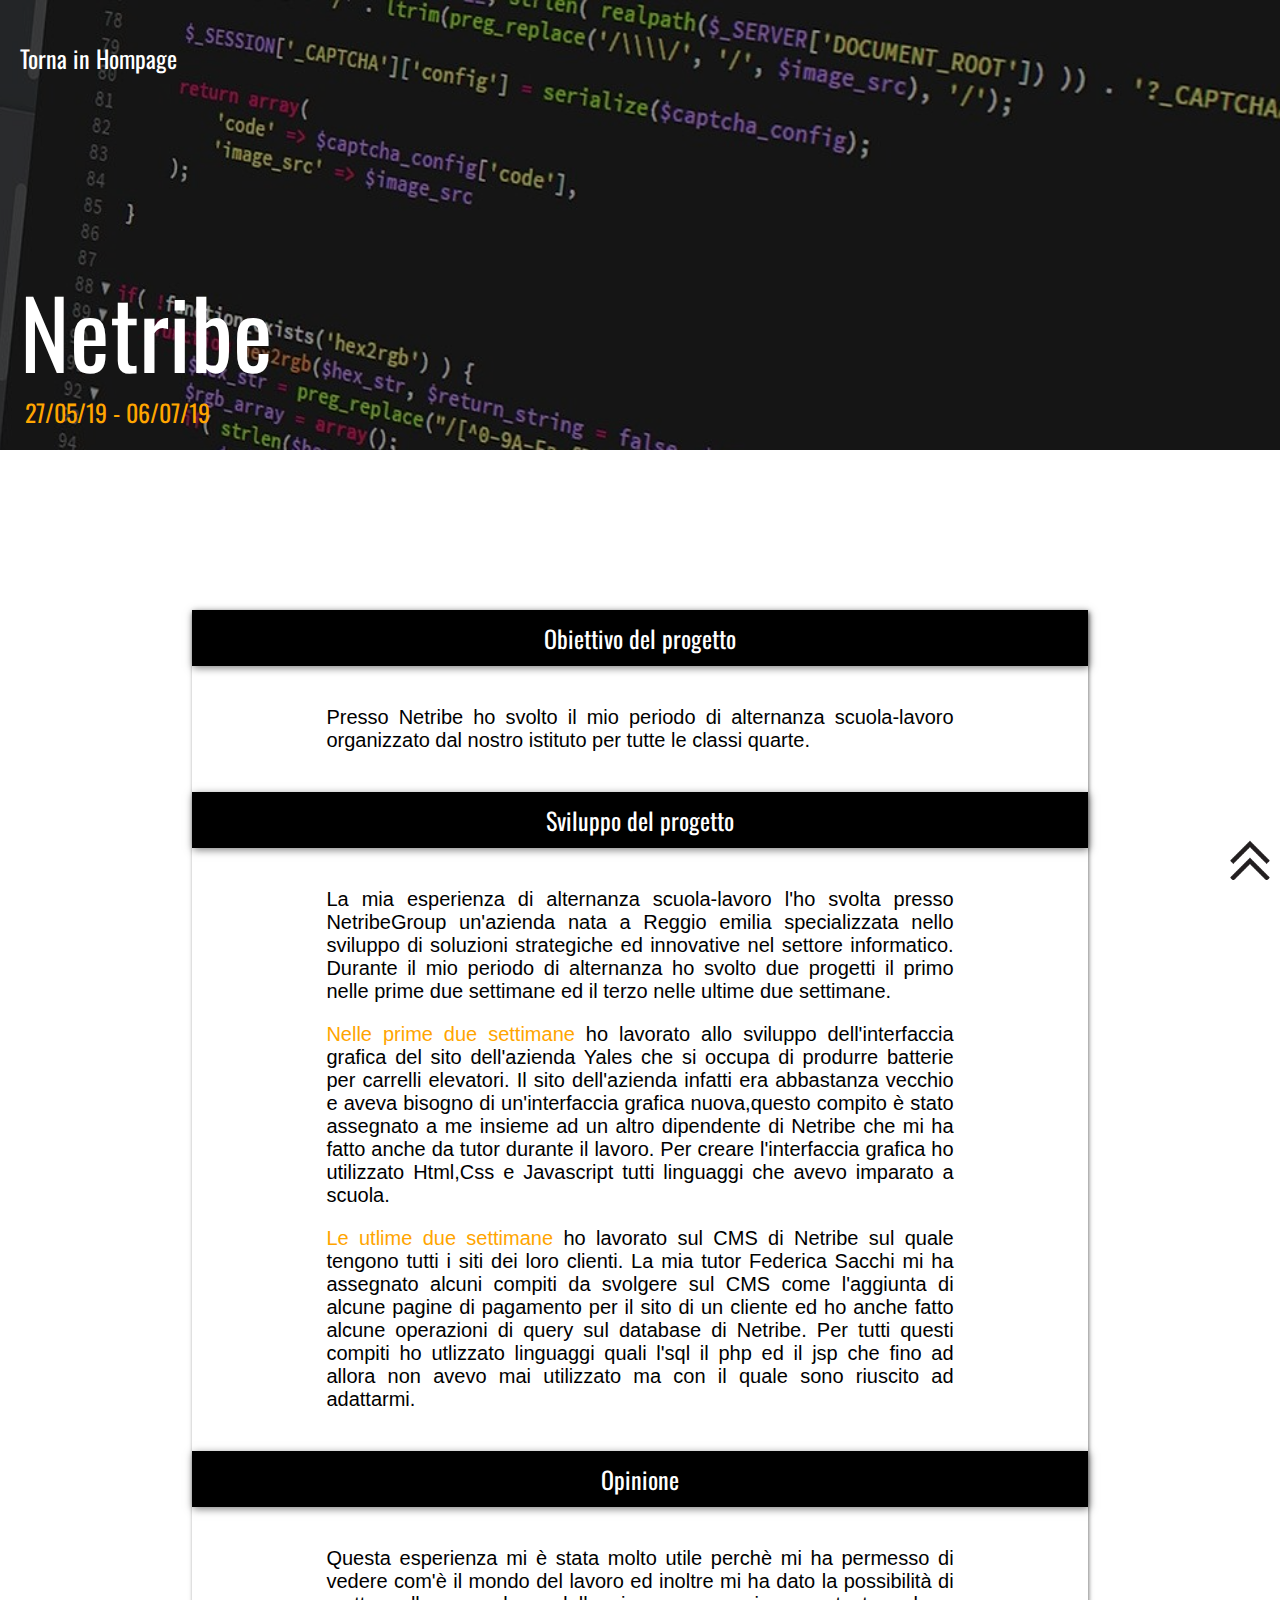
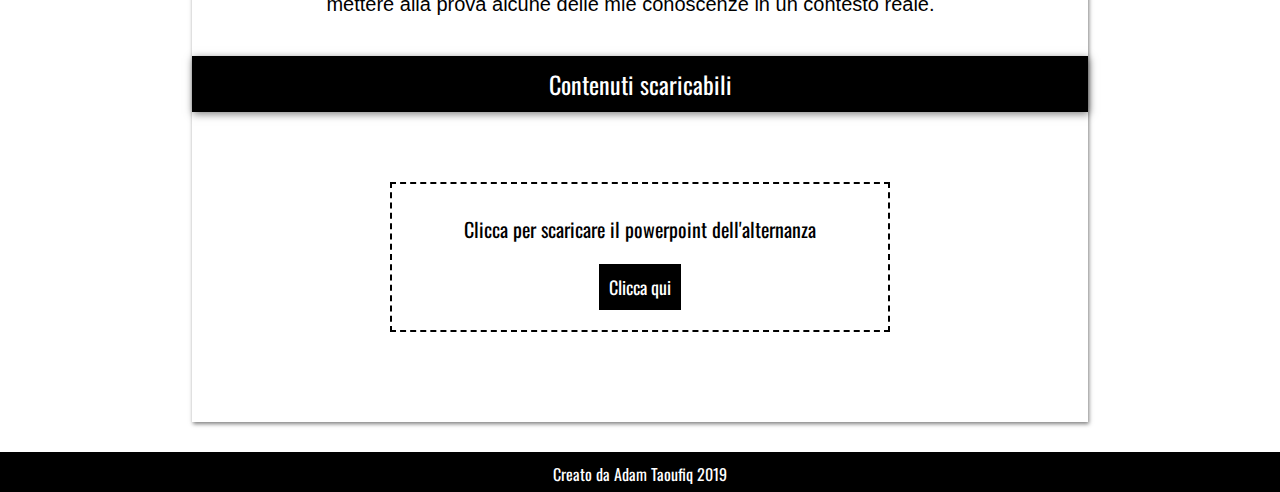
<file: articoli/netribe.html>
<!DOCTYPE html>
<html lang="en" dir="ltr">

<head>
  <meta charset="utf-8">
  <title>Portfolio di Adam Taoufiq</title>
  <link rel="stylesheet" href="../css/articoli.css">
  <meta name="viewport" content="width=device-width, initial-scale=1.0">
  <meta http-equiv="X-UA-Compatible" content="ie=edge">
  <link rel="icon" type="image/png" href="https://img.icons8.com/nolan/64/000000/laptop.png">
  <script src="https://code.jquery.com/jquery-3.3.1.js"></script>
</head>

<body>
  <a href="#" id="freccia"><img src="../immagini/arrow.png" ></a>
  <div class="intro" id="netribe">
    <div class="banner">
      <a href="../index.html">Torna in Hompage</a>
      <p>Netribe</p>
      <p id="data">27/05/19 - 06/07/19</p>

    </div>

  </div>
  <div class="articolo">

    <div class="titolo">

      <p>Obiettivo del progetto</p>

    </div>
    <div class="testo">

      Presso Netribe ho svolto il mio periodo di alternanza scuola-lavoro organizzato dal nostro istituto per tutte le classi quarte.

    </div>
    <div class="titolo">

      <p>Sviluppo del progetto</p>

    </div>
    <div class="testo">

      <div class="testo-sviluppo">

        La mia esperienza di alternanza scuola-lavoro l'ho svolta presso NetribeGroup un'azienda nata a Reggio emilia specializzata nello
        sviluppo di soluzioni strategiche ed innovative nel settore informatico.
        Durante il mio periodo di alternanza ho svolto due progetti il primo nelle prime due settimane ed il terzo nelle ultime due settimane.

      </div>
      <div class="testo-sviluppo">

        <span>Nelle prime due settimane</span> ho lavorato allo sviluppo dell'interfaccia grafica del sito dell'azienda Yales che si occupa di 
        produrre batterie per carrelli elevatori.
        Il sito dell'azienda infatti era abbastanza vecchio e aveva bisogno di un'interfaccia grafica nuova,questo compito è stato assegnato a me insieme
        ad un altro dipendente di Netribe che mi ha fatto anche da tutor durante il lavoro.
        Per creare l'interfaccia grafica ho utilizzato Html,Css e Javascript tutti linguaggi che avevo imparato a scuola.
      </div>
      <div class="testo-sviluppo">

        <span>Le utlime due settimane</span> ho lavorato sul CMS di Netribe sul quale tengono tutti i siti dei loro clienti.
        La mia tutor Federica Sacchi mi ha assegnato alcuni compiti da svolgere sul CMS come l'aggiunta di alcune pagine di pagamento per il sito di un cliente
        ed ho anche fatto alcune operazioni di query sul database di Netribe.
        Per tutti questi compiti ho utlizzato linguaggi quali l'sql il php ed il jsp che fino ad allora non avevo mai utilizzato ma con il quale sono riuscito ad adattarmi.
      </div>

    </div>
    <div class="titolo">

      <p>Opinione</p>

    </div>
    <div class="testo">

      Questa esperienza mi è stata molto utile perchè mi ha permesso di vedere com'è il mondo del lavoro ed inoltre mi ha dato la possibilità di mettere
      alla prova alcune delle mie conoscenze in un contesto reale.
      
    </div>
    <div class="titolo">

      <p>Contenuti scaricabili</p>

    </div>
    <div class="contenuti-scaricabili">

        <div class="pulsante">

            <p>Clicca per scaricare il powerpoint dell'alternanza</p>
            <a href="https://docs.google.com/presentation/d/1oMnILd-VBxmM_5LvxqPZbWEAyDJ6CNuXW9-EMhfRAm4/edit?usp=sharing" download>Clicca qui</a>

        </div>

    </div>

</div>
    <div class="footer">

      <p>Creato da Adam Taoufiq 2019</p>

    </div>
  <script>
    var intervallo = setInterval(cambia,5000);
    var i = 2;
    function cambia(){
      document.getElementById("immagini").style.backgroundImage="url('../immagini/IMG_"+i+".jpg')";
      if(i+1 == 8){
        i=2;
      }else{
        i++;
      }
    }
  </script>

</body>

</html>
</file>
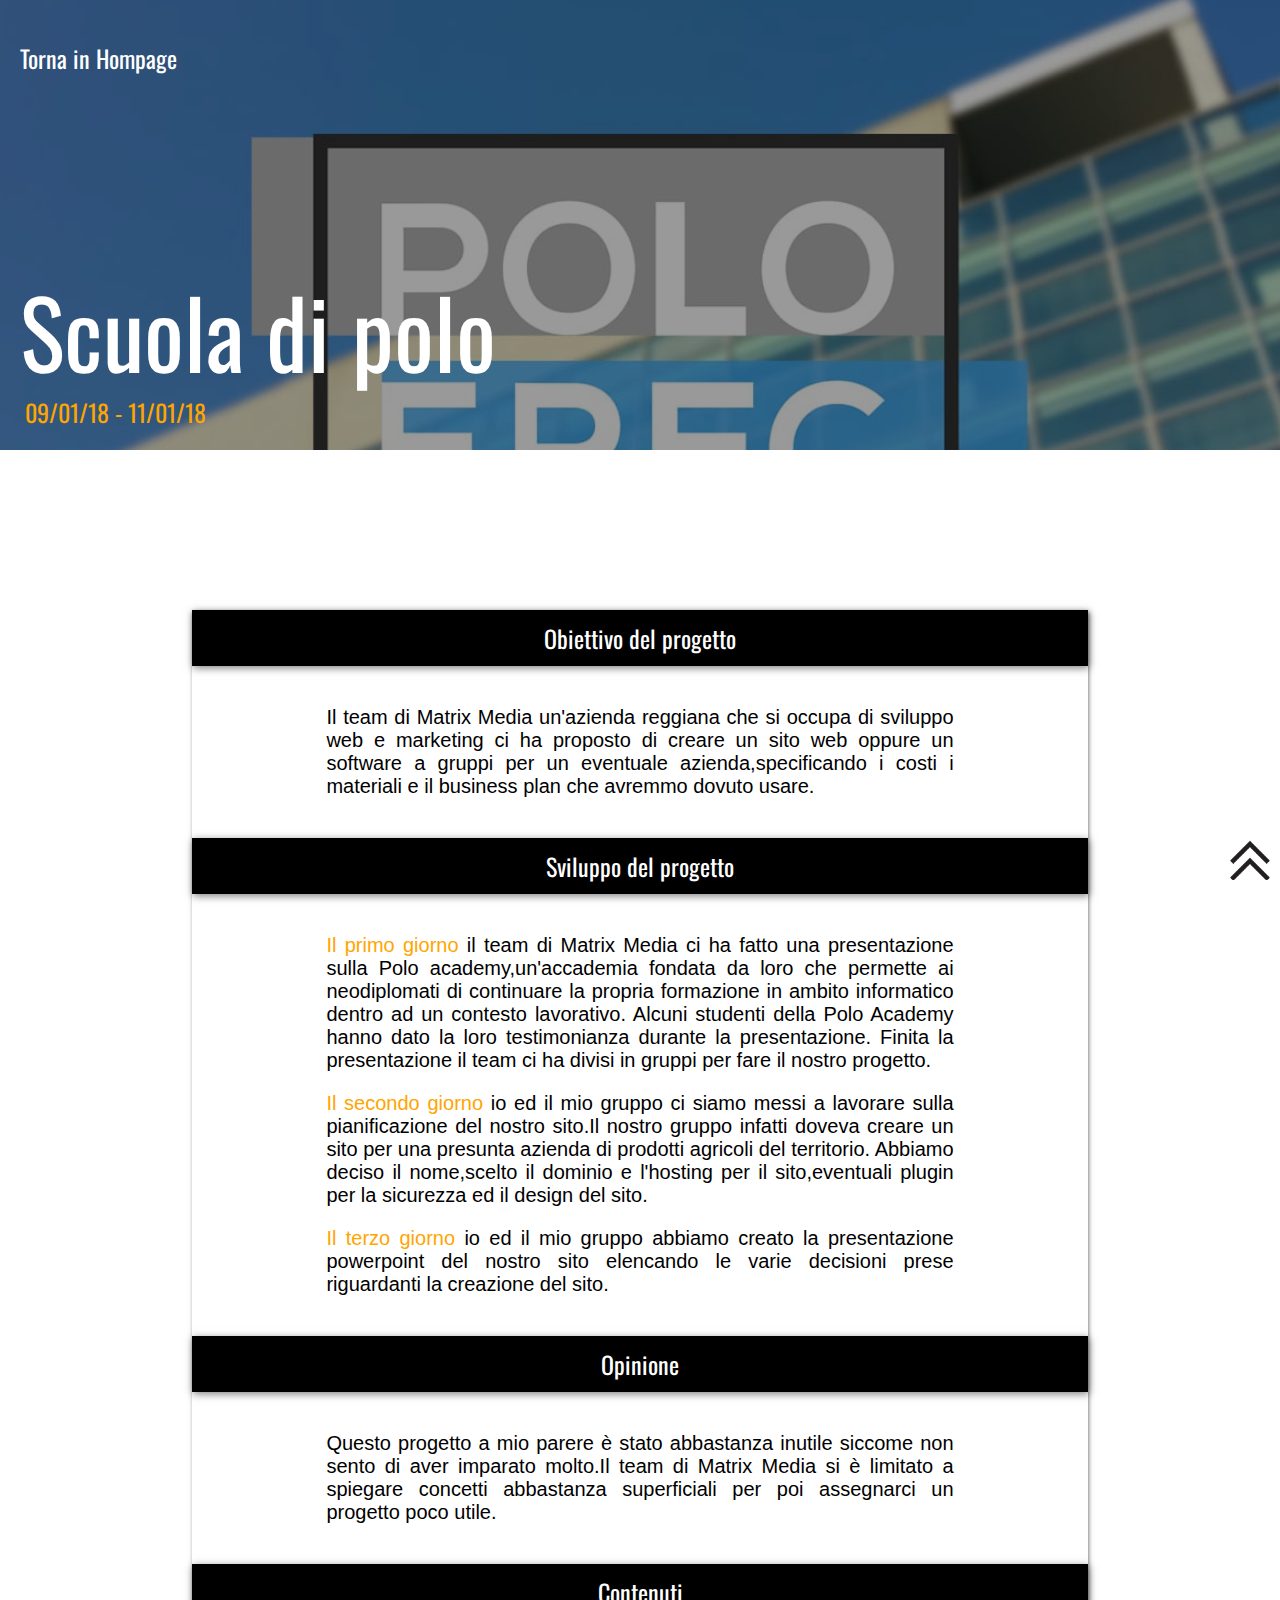
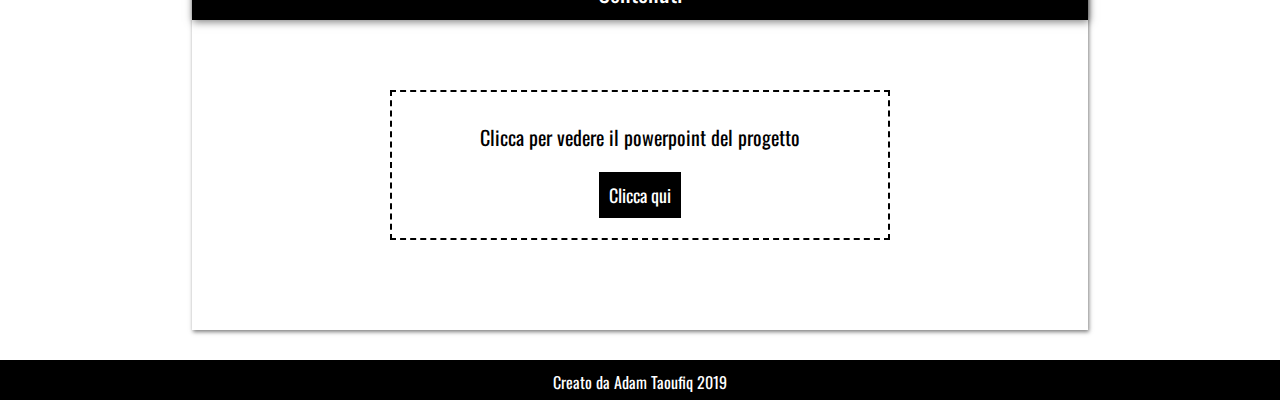
<file: articoli/scuola-di-polo.html>
<!DOCTYPE html>
<html lang="en" dir="ltr">

<head>
  <meta charset="utf-8">
  <title>Portfolio di Adam Taoufiq</title>
  <link rel="stylesheet" href="../css/articoli.css">
  <meta name="viewport" content="width=device-width, initial-scale=1.0">
  <meta http-equiv="X-UA-Compatible" content="ie=edge">
  <link rel="icon" type="image/png" href="https://img.icons8.com/nolan/64/000000/laptop.png">
  <script src="https://code.jquery.com/jquery-3.3.1.js"></script>
</head>

<body>
  <a href="#" id="freccia"><img src="../immagini/arrow.png" ></a>
  <div class="intro" id="scuola-di-polo">
    <div class="banner">
      <a href="../index.html">Torna in Hompage</a>
      <p>Scuola di polo</p>
      <p id="data">09/01/18 - 11/01/18</p>

    </div>

  </div>
  <div class="articolo">

    <div class="titolo">

      <p>Obiettivo del progetto</p>

    </div>
    <div class="testo">

      Il team di Matrix Media un'azienda reggiana che si occupa di sviluppo web e marketing ci ha proposto di creare un sito web oppure un software a gruppi per un eventuale azienda,specificando i costi i materiali e il business plan che avremmo dovuto usare.

    </div>
    <div class="titolo">

      <p>Sviluppo del progetto</p>

    </div>
    <div class="testo">

      <div class="testo-sviluppo">

        <span>Il primo giorno</span> il team di Matrix Media ci ha fatto una presentazione sulla Polo academy,un'accademia fondata da loro 
        che permette ai neodiplomati di continuare la propria formazione in ambito informatico dentro ad un contesto lavorativo.
        Alcuni studenti della Polo Academy hanno dato la loro testimonianza durante la presentazione.
        Finita la presentazione il team ci ha divisi in gruppi per fare il nostro progetto. 

      </div>
      <div class="testo-sviluppo">

        <span>Il secondo giorno</span> io ed il mio gruppo ci siamo messi a lavorare sulla pianificazione del nostro sito.Il nostro gruppo infatti 
        doveva creare un sito per una presunta azienda di prodotti agricoli del territorio.
        Abbiamo deciso il nome,scelto il dominio e l'hosting per il sito,eventuali plugin per la sicurezza ed il design del sito.
      </div>
      <div class="testo-sviluppo">

        <span>Il terzo giorno</span> io ed il mio gruppo abbiamo creato la presentazione powerpoint del nostro sito elencando le varie decisioni
        prese riguardanti la creazione del sito.
      </div>

    </div>
    <div class="titolo">

      <p>Opinione</p>

    </div>
    <div class="testo">

      Questo progetto a mio parere è stato abbastanza inutile siccome non sento di aver imparato molto.Il team di Matrix Media si è limitato a spiegare 
      concetti abbastanza superficiali per poi assegnarci un progetto poco utile.
    </div>
    <div class="titolo">

      <p>Contenuti</p>

    </div>
    <div class="contenuti-scaricabili">

        <div class="pulsante">

            <p>Clicca per vedere il powerpoint del progetto</p>
            <a href="https://docs.google.com/presentation/d/1O1Nhi4B4h8c9ZiqbNffIUS6Vt-L3I_7jgs4YlQLXeFo/edit?usp=sharing" download>Clicca qui</a>

        </div>

    </div>

</div>
    <div class="footer">

      <p>Creato da Adam Taoufiq 2019</p>

    </div>
  <script>
    var intervallo = setInterval(cambia,5000);
    var i = 2;
    function cambia(){
      document.getElementById("immagini").style.backgroundImage="url('../immagini/IMG_"+i+".jpg')";
      if(i+1 == 8){
        i=2;
      }else{
        i++;
      }
    }
  </script>

</body>

</html>
</file>
<file: css/articoli.css>
@import url('https://fonts.googleapis.com/css?family=Dosis');
@import url('https://fonts.googleapis.com/css?family=Oswald');

*, *:before, *:after {
  margin: 0;
  padding: 0;
  box-sizing: border-box;
}

.clearfix:after {
  content: "";
  display: table;
  clear: both;
}
html{
  scroll-behavior: smooth;
}

html, body {
  height: 100%;
}
#freccia img{
  position: fixed;
  z-index: +1;
  right:10px;
  bottom: 20px;
  width: 40px;
  height: 40px;
}
.intro{
  width: 100%;
  height: 450px;
  background-attachment: fixed;
  background-position: center;
  background-repeat: no-repeat;
  background-size: cover;
  position: relative;
}
#arduino{
  background-image: url('../immagini/arduino_background.jpg');
}
#blulink{
  background-image: url('../immagini/json_background.jpg');
}
#startup{
  background-image: url('../immagini/startup_background.jpg');
}
#monta-smonta{
  background-image: url('../immagini/computer_repair.jpg');
}
#html{
  background-image: url('../immagini/html_background.jpg');
}
#privacylab{
  background-image: url('../immagini/privacy_background.jpg');
}
#irlanda{
  background-image: url('../immagini/dublin_background.jpg');
}
#netribe{
  background-image: url("../immagini/netribe_background.jpg")
}
#scuola-di-polo{
  background-image: url("../immagini/scuola-di-polo.jpg")
}
.banner{
  width: 100%;
  height: 100%;
  position:relative;
  bottom: 0;
  left: 0;
  background: rgba(0, 0, 0, 0.4);
  cursor: pointer;
}
.banner p{
  position: absolute;
  bottom: 50px;
  left: 20px;
  color:white;
  font-family: 'Oswald', sans-serif;
  font-size: 94px;
}
.banner a{
  position: absolute;
  top: 40px;
  left: 20px;
  color:white;
  font-family: 'Oswald', sans-serif;
  font-size: 24px;
  text-decoration: none;
}
.banner a:hover{
  color:orange;
}

#data{
  position: absolute;
  bottom: 20px;
  left: 25px;
  color:orange;
  font-family: 'Oswald', sans-serif;
  font-size: 24px;
}
.articolo{
  margin-top: 160px;
  width: 70%;
  margin-bottom: 30px;
  margin-left: auto;
  margin-right: auto;
  height: auto;
  padding-bottom: 20px;
  position: relative;
  -moz-box-shadow: 1px 2px 4px rgba(0, 0, 0,0.5);
  -webkit-box-shadow: 1px 2px 4px rgba(0, 0, 0, .5);
  box-shadow: 1px 2px 4px rgba(0, 0, 0, .5);
  background: white;
}
.titolo{
  width: 100%;
  text-align: center;
  font-size: 24px;
  color: white;
  font-family: 'Oswald', sans-serif;
  background-color: black;
  padding: 10px;
  box-shadow: 1px 2px 8px rgba(0, 0, 0, .5);
}
.testo{

  font-size: 20px;
  width: 70%;
  margin-top: 40px;
  margin-bottom: 40px;
  text-align: justify;
  margin-left: auto;
  margin-right: auto;
  color: black;
  font-family: sans-serif;

}
.testo-sviluppo{

  font-size: 20px;
  width: 100%;
  margin-top: 20px;
  margin-bottom: 20px;
  text-align: justify;
  margin-left: auto;
  margin-right: auto;
  color: black;
  font-family:  sans-serif;

}
.testo-sviluppo span{
  color: orange;
}
.contenitore-immagini{
  width: 90%;
  height: 500px;
  margin-left: auto;
  margin-right: auto;
  margin-top: 40px;
  margin-bottom: 40px;
  background-image: url("../immagini/IMG_1.jpg");
    background-position: center;
    background-repeat: no-repeat;
    background-size: cover;
}
.contenitore-video{
  width: 90%;
  height: auto;
  margin-left: auto;
  margin-right: auto;
  margin-top: 40px;
  margin-bottom: 40px;
}
video{
  width: 100%    !important;
  height: auto   !important;
  margin-left: auto;
  margin-right: auto;
}
.contenuti-scaricabili{
    width: 100%;
    padding: 20px;
}
.pulsante{
    height: auto;
    max-width: 500px;
    margin: auto;
    padding-bottom: 30px;
    text-align: center;
    border:2px dashed black;
    margin-top: 50px;
    margin-bottom: 50px;
}
.pulsante p{
    font-size: 20px;
    color: black;
    text-align: center;
    margin-bottom: 30px;
    margin-top: 30px;
    font-family: 'Oswald', sans-serif;
}
.pulsante a {
    font-size: 18px;
    color: white;
    padding: 10px;
    font-family: 'Oswald', sans-serif;
    background-color: black;
    text-decoration: none;
}
.pulsante a:hover{
    background-color: orange;
    border: none;
    color: white;
}
.footer{
  position: relative;
  left: 0;
  bottom: 0;
  width: 100%;
  height: 40px;
  padding-top: 10px;
  background-color: black;
  font-family: 'Oswald', sans-serif;
  color: white;
  text-align: center;
}

@media only screen and (max-width: 780px) {
  .intro{
    width: 100%;
    height: 350px;
    background-image: url('../immagini/arduino_background.jpg');
    background-attachment: fixed;
    background-position: center;
    background-repeat: no-repeat;
    background-size: cover;
    position: relative;
  }

  .articolo{
    margin-top: 160px;
    width: 80%;
    margin-left: auto;
    margin-right: auto;
    height: auto;
    padding-bottom: 40px;
    position: relative;
    -moz-box-shadow: 1px 2px 4px rgba(0, 0, 0,0.5);
    -webkit-box-shadow: 1px 2px 4px rgba(0, 0, 0, .5);
    box-shadow: 1px 2px 4px rgba(0, 0, 0, .5);
    background: white;
  }
  .banner p{
    position: absolute;
    bottom: 50px;
    left: 20px;
    color:white;
    font-family: 'Oswald', sans-serif;
    font-size: 54px;
  }

.testo{
  font-size: 25px;
  width: 95%;
  margin-top: 40px;
  margin-bottom: 40px;
  text-align: justify;
  margin-left: auto;
  margin-right: auto;
  color: black;
  font-family: sans-serif;
}
.testo-sviluppo{
  font-size: 25px;
  width: 100%;
  margin-top: 20px;
  margin-bottom: 20px;
  text-align: justify;
  margin-left: auto;
  margin-right: auto;
  color: black;
  font-family:  sans-serif;
}
}

@media only screen and (max-width: 580px) {
  .intro{
    width: 100%;
    height: 350px;
    background-image: url('../immagini/arduino_background.jpg');
    background-attachment: fixed;
    background-position: center;
    background-repeat: no-repeat;
    background-size: cover;
    position: relative;
  }

  .articolo{
    margin-top: 160px;
    width: 80%;
    margin-left: auto;
    margin-right: auto;
    height: auto;
    padding-bottom: 40px;
    position: relative;
    -moz-box-shadow: 1px 2px 4px rgba(0, 0, 0,0.5);
    -webkit-box-shadow: 1px 2px 4px rgba(0, 0, 0, .5);
    box-shadow: 1px 2px 4px rgba(0, 0, 0, .5);
    background: white;
  }
  .banner p{
    position: absolute;
    bottom: 50px;
    left: 20px;
    color:white;
    font-family: 'Oswald', sans-serif;
    font-size: 54px;
  }

.testo{
  font-size: 15px;
  width: 95%;
  margin-top: 40px;
  margin-bottom: 40px;
  text-align: justify;
  margin-left: auto;
  margin-right: auto;
  color: black;
  font-family: sans-serif;
}
.testo-sviluppo{
  font-size: 15px;
  width: 100%;
  margin-top: 20px;
  margin-bottom: 20px;
  text-align: justify;
  margin-left: auto;
  margin-right: auto;
  color: black;
  font-family:  sans-serif;
}
}
</file>
